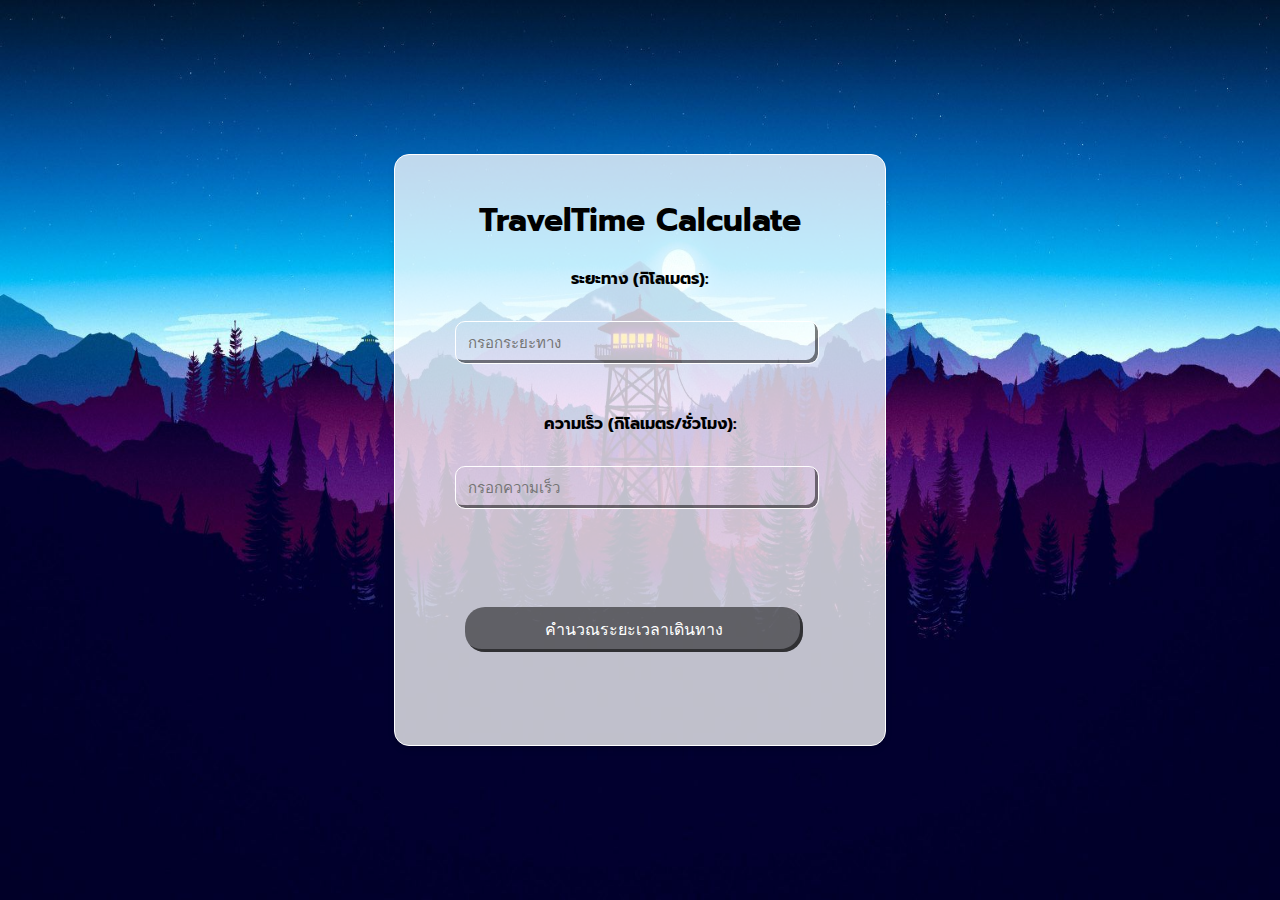
<file: TravelTime.html>
<!DOCTYPE html>
    <html lang="en" data-theme="aqua">
    <head>
        <meta charset="UTF-8">
        <meta name="viewport" content="width=device-width, initial-scale=1.0">
        <link rel="stylesheet" href="stylet.css">
       
        <title>TravelTime Calculate</title>
    </head>
    <body>
        <div class="container-wrap">
        <h1>TravelTime Calculate</h1>
        <label for="distance" class="txt">ระยะทาง (กิโลเมตร): </label>
        <input type="number" id="distance" placeholder="กรอกระยะทาง" class="input" required><br><br>
        <label for="speed"  class="txt">ความเร็ว (กิโลเมตร/ชั่วโมง): </label>
    <input type="number" id="speed" placeholder="กรอกความเร็ว" class="input" required ><br><br>

    <button onclick="calculateTravelTime()" class="btn">คำนวณระยะเวลาเดินทาง</button>

    <h2 id="result" class="txt"></h2>
       
       
    </div>
        <script src="tax.js">
      
        </script>
    </body>
    </html>
    
</body>
</html>
</file>
<file: stylet.css>
@import url('https://fonts.googleapis.com/css2?family=Prompt:ital,wght@0,100;0,200;0,300;0,400;0,500;0,600;0,700;0,800;0,900;1,100;1,200;1,300;1,400;1,500;1,600;1,700;1,800;1,900&family=Varela&display=swap');

body {
    font-family: "Prompt", serif;
    font-weight: 100;
    font-style: normal;
    margin: 0; /* ลบ margin ที่ browser เพิ่มให้ */
    display: flex;
    min-height: 100vh;
    align-items: center;
    justify-content: center;
    background-image: url(mountain.jpg);
    background-repeat: no-repeat;
    background-attachment: fixed;
    background-size: 100% 100%;
    text-align: center; /* จัดข้อความทั้งหมดให้อยู่กลาง */
}

.container-wrap {
    display: flex;
    flex-direction: column;
    width: 450px;
    height: 550px;
    position: relative;
    z-index: 1;
    background-color: rgba(255, 255, 255, 0.753);
    box-shadow: 0 4px 6px rgba(0, 0, 0, 0.1);
    border-radius: 15px;
    border: 1px solid #fff;
    padding: 20px;
    text-align: center;
}

.txt {
    color: #000 !important;  /* สีดำ */
    font-weight: bold !important;  /* ตัวหนา */
}

.txtt {
    color: #000 !important;  /* สีดำ */
    font-weight: bold !important;
    font-size: 1.5rem;  /* เพิ่มขนาดฟอนต์ให้ใหญ่เหมือนหัวเว็บ */
}

.input {
    max-width: 550px;
    padding: 12px;
    margin-top: 30px;
    margin-left: 40px;
    border-radius: 10px;
    background: transparent;
    border: 1px solid #fff;
    color: #000;
    font-size: 15px;
    box-shadow: inset -3px -3px rgba(0, 0, 0, 0.5);
    outline: none;
    width: 75%;
}

.btn {
    padding: 10px 20px;
    margin: 50px;
    width: 75%;
    background-color: rgb(0, 0, 0, 0.5);
    box-shadow: inset -3px -3px rgb(0, 0, 0, 0.5);
    color: white;
    border: none;
    outline: none;
    border-radius: 20px;
    font-size: 1rem;
    transition: background-color 0.3s, box-shadow 0.3s;
}

.btn:hover {
    background-color: rgba(185, 185, 185, 0.5);
    box-shadow: inset -3px -3px rgba(156, 156, 156, 0.5);
    color: rgb(82, 75, 75);
}

.btn:active {
    background-color: rgb(0, 0, 0, 0.5);
    box-shadow: inset -3px -3px rgb(0, 0, 0, 0.5);
    color: white;
}
</file>
